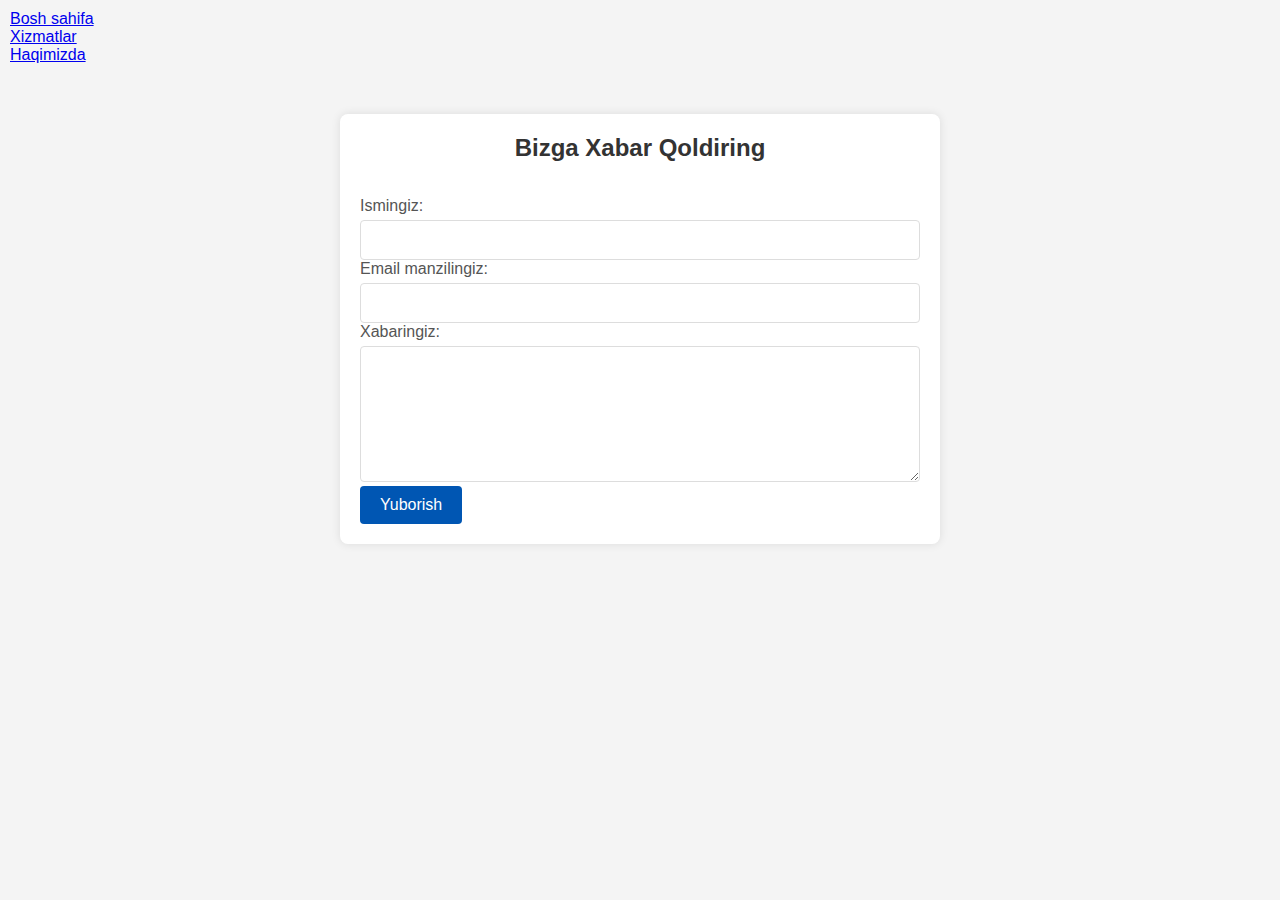
<file: contact.html>
<!DOCTYPE html>
<html lang="en">
<head>
    <meta charset="UTF-8">
    <meta name="viewport" content="width=device-width, initial-scale=1.0">
    <title>Document</title>
    <link rel="stylesheet" href="contact.css">
</head>
<body>

        
        
            
        
            <nav class="navbar">
                <ul>
                    <li><a href="index.html">Bosh sahifa</a></li>
                    <li><a href="services.html">Xizmatlar</a></li>
                    <li><a href="contact.html">Haqimizda</a></li>
                </ul>
            </nav>
       


    <main>

        <section class="contact-form">
            <div class="container">
                <h1>Bizga Xabar Qoldiring</h1>
                <form action="submit_form.php" method="post">
                    <label for="name">Ismingiz:</label>
                    <input type="text" id="name" name="name" required>

                    <label for="email">Email manzilingiz:</label>
                    <input type="email" id="email" name="email" required>

                    <label for="message">Xabaringiz:</label>
                    <textarea id="message" name="message" rows="6" required></textarea>

                    <button type="submit">Yuborish</button>
                </form>
            </div>
        </section>
    </main>


</body>
</html>
</file>
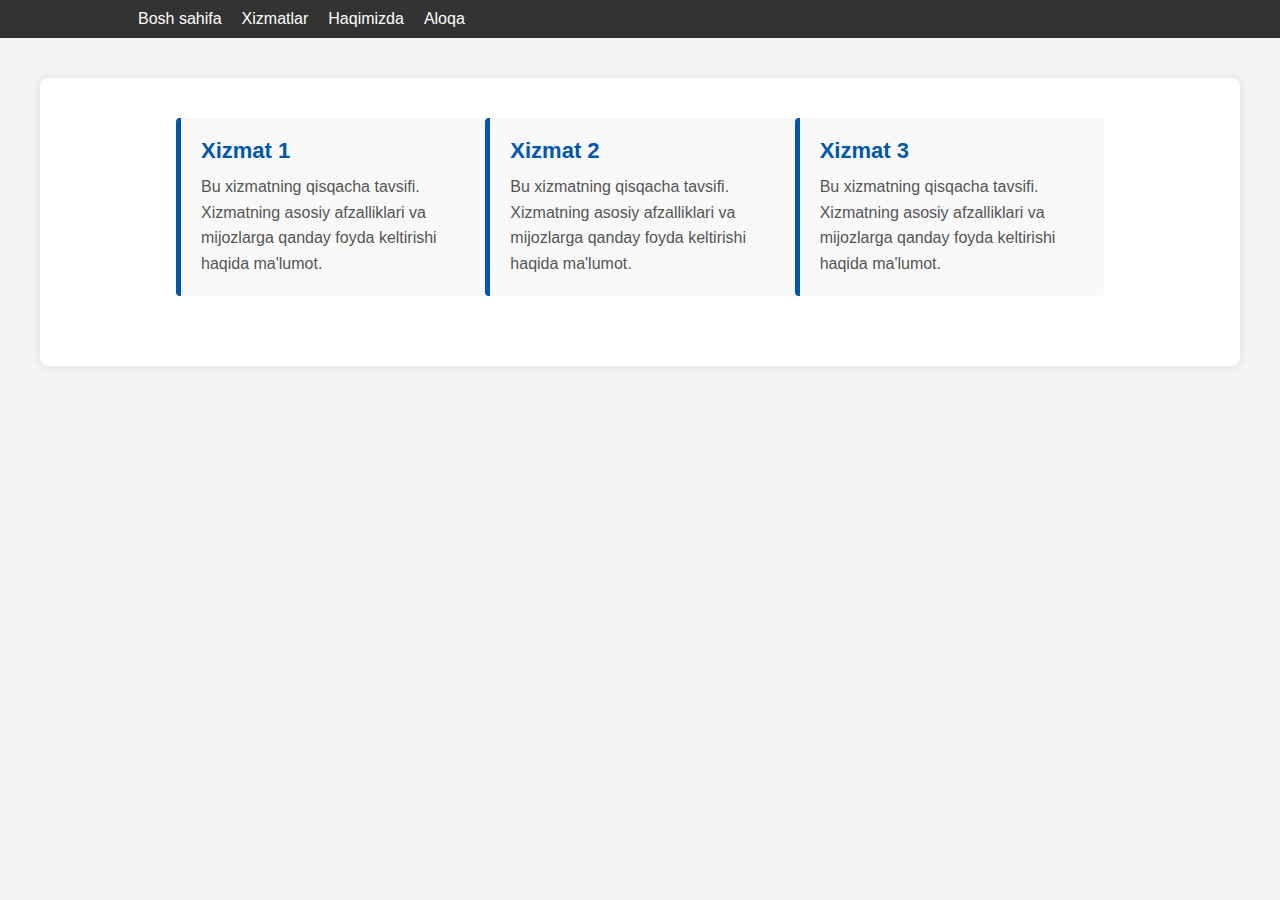
<file: services.html>
<!DOCTYPE html>
<html lang="en">
<head>
    <meta charset="UTF-8">
    <meta name="viewport" content="width=device-width, initial-scale=1.0">
    <title>Xizmatlar | MyWebsite</title>
    <link rel="stylesheet" href="style.css">
</head>
<body>
    <header>
        <div class="container a">
            <nav>
                <ul>
                    <li><a href="index.html">Bosh sahifa</a></li>
                    <li><a href="services.html">Xizmatlar</a></li>
                    <li><a href="contact.html">Haqimizda</a></li>
                    <li><a href="contact1.html">Aloqa</a></li>
                </ul>
            </nav>
        </div>
    </header>

    <main>
        <section class="services">
            <div class="container">
                <div class="service">
                    <h2>Xizmat 1</h2>
                    <p>Bu xizmatning qisqacha tavsifi. Xizmatning asosiy afzalliklari va mijozlarga qanday foyda keltirishi haqida ma'lumot.</p>
                </div>
                <div class="service">
                    <h2>Xizmat 2</h2>
                    <p>Bu xizmatning qisqacha tavsifi. Xizmatning asosiy afzalliklari va mijozlarga qanday foyda keltirishi haqida ma'lumot.</p>
                </div>
                <div class="service">
                    <h2>Xizmat 3</h2>
                    <p>Bu xizmatning qisqacha tavsifi. Xizmatning asosiy afzalliklari va mijozlarga qanday foyda keltirishi haqida ma'lumot.</p>
                </div>
                
            </div>
        </section>
    </main>


</body>
</html>

</body>
</html>
</file>
<file: contact.css>
* {
    margin: 0;
    padding: 0;
    box-sizing: border-box;
}

body {
    font-family: Arial, sans-serif;
    background-color: #f4f4f4;
    color: #333;
}


.contact-form {
    padding: 20px;
    background-color: #fff;
    border-radius: 8px;
    box-shadow: 0 0 10px rgba(0, 0, 0, 0.1);
    max-width: 600px;
    margin: 40px auto;
}

.contact-form h1 {
    font-size: 24px;
    margin-bottom: 20px;
    color: #333;
    text-align: center;
}

.container {
    display: flex;
    flex-direction: column;
    gap: 15px;
}

label {
    font-size: 16px;
    margin-bottom: 5px;
    display: block;
    color: #555;
}

input[type="text"],
input[type="email"],
textarea {
    width: 100%;
    padding: 10px;
    border: 1px solid #ddd;
    border-radius: 4px;
    font-size: 16px;
}

input[type="text"]:focus,
input[type="email"]:focus,
textarea:focus {
    border-color: #0056b3;
    outline: none;
}

textarea {
    resize: vertical;
}

button {
    background-color: #0056b3;
    color: #fff;
    border: none;
    padding: 10px 20px;
    border-radius: 4px;
    font-size: 16px;
    cursor: pointer;
    transition: background-color 0.3s ease;
    align-self: flex-start;
}

button:hover {
    background-color: #003d82;
}

@media (max-width: 600px) {
    .contact-form {
        padding: 15px;
    }

    .contact-form h1 {
        font-size: 20px;
    }

    input[type="text"],
    input[type="email"],
    textarea {
        font-size: 14px;
    }

    button {
        font-size: 14px;
        padding: 8px 16px;
    }
}



.navbar {
    color: black;
    padding: 10px;
    text-decoration: black;
}
</file>
<file: style.css>
/* Umumiy resetlar va box-sizing */
* {
    margin: 0;
    padding: 0;
    box-sizing: border-box;
}

body {
    font-family: Arial, sans-serif;
    background-color: #f4f4f4;
    color: #333;
}

/* Xizmatlar bo'limi uchun uslublar */
.services {
    padding: 40px 20px;
    background-color: #fff;
    border-radius: 8px;
    box-shadow: 0 0 10px rgba(0, 0, 0, 0.1);
    margin: 40px auto;
    max-width: 1200px;
}

.services h1 {
    font-size: 28px;
    margin-bottom: 30px;
    color: #333;
    text-align: center;
}

.service {
    margin-bottom: 30px;
    padding: 20px;
    border-left: 5px solid #0056b3;
    background-color: #f9f9f9;
    border-radius: 4px;
}

.service h2 {
    font-size: 22px;
    margin-bottom: 10px;
    color: #0056b3;
}

.service p {
    font-size: 16px;
    line-height: 1.6;
    color: #555;
}

@media (max-width: 768px) {
    .services {
        padding: 30px 15px;
    }

    .services h1 {
        font-size: 24px;
    }

    .service h2 {
        font-size: 20px;
    }

    .service p {
        font-size: 14px;
    }
}




.logoa {
 
    font-family: Arial, sans-serif;
    margin: 0;
    padding: 0;
}

header {
    background-color: #333;
    color: #fff;
    padding: 10px 0;
    display: flex;
    align-items: center;
    justify-content: space-between;
}

.container {
    width: 80%;
    margin: 0 auto;
    display: flex;
    align-items: center;
    justify-content: space-between;
}

.logo a {
    color: #fff;
    text-decoration: none;
    font-size: 1.5em;
    font-weight: bold;
}

nav ul {
    list-style: none;
    padding: 0;
    margin: 0;
    display: flex;
}

nav ul li {
    margin: 0 10px;
}

nav ul li a {
    color: #fff;
    text-decoration: none;
    font-size: 1em;
}

nav ul li a:hover {
    text-decoration: underline;
}
</file>
